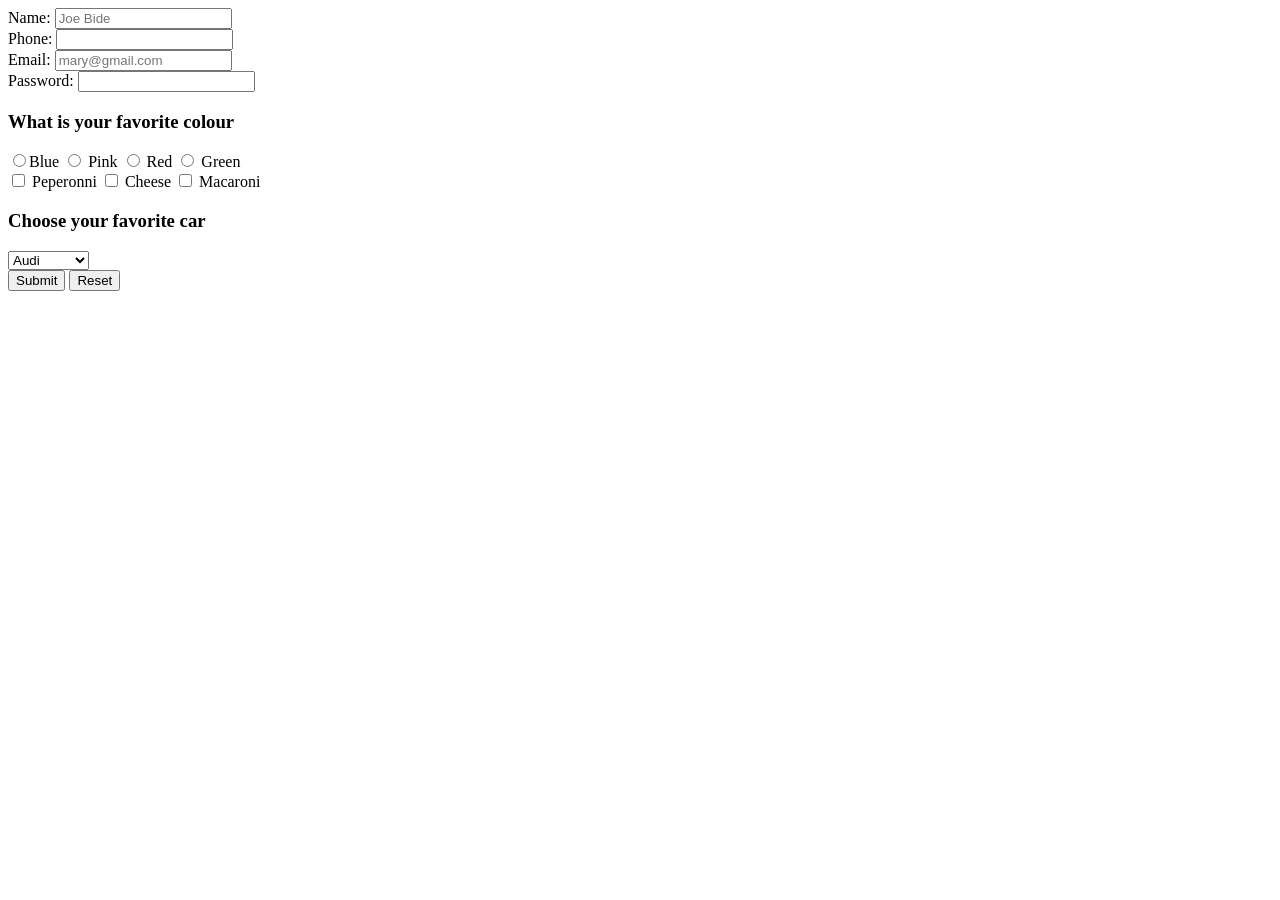
<file: contact.html>
<!DOCTYPE html>
<html lang="en">
<head>
    <meta charset="UTF-8">
    <meta name="viewport" content="width=device-width, initial-scale=1.0">
    <title>Document</title>
</head>
<body>
    <section class="contact" id="contact">
        <form action="">
            <div class="details">
               <label for="name">Name:</label>
               <input type="text" placeholder="Joe Bide">
            </div>
            
            <div class="details">
                <label for="phone">Phone:</label>
                <input type="number">
            </div>

          <div class="details">
            <label for="email">Email:</label>
            <input type="email" name="email" id="email" placeholder="mary@gmail.com">
          </div>

          <div class="details">
            <label for="password">Password:</label>
            <input type="password" name="password" id="password">
          </div>

          <div>
            <h3>What is your favorite colour</h3>
            <input type="radio" name="colour" id="">Blue
            <input type="radio" name="pink" id=""> Pink
            <input type="radio" name="red" id=""> Red
            <input type="radio" name="Green" id=""> Green
          </div>

          <div class="details">
            <input type="checkbox" > Peperonni
            <input type="checkbox" > Cheese
            <input type="checkbox" > Macaroni
          </div>

          <div class="details">
            <h3>Choose your favorite car</h3>
            <select name="" id="">
                <option value="Audi"> Audi</option>
                <option value="Volvo"> Volvo</option>
                <option value="Mercedes"> Mercedes</option>
            </select>
          </div>
        
            <button type="submit" class="btn"> Submit</button>
            <button type="reset" class="btn"> Reset</button>
        </form>
    </section>
</body>
</html>
</file>
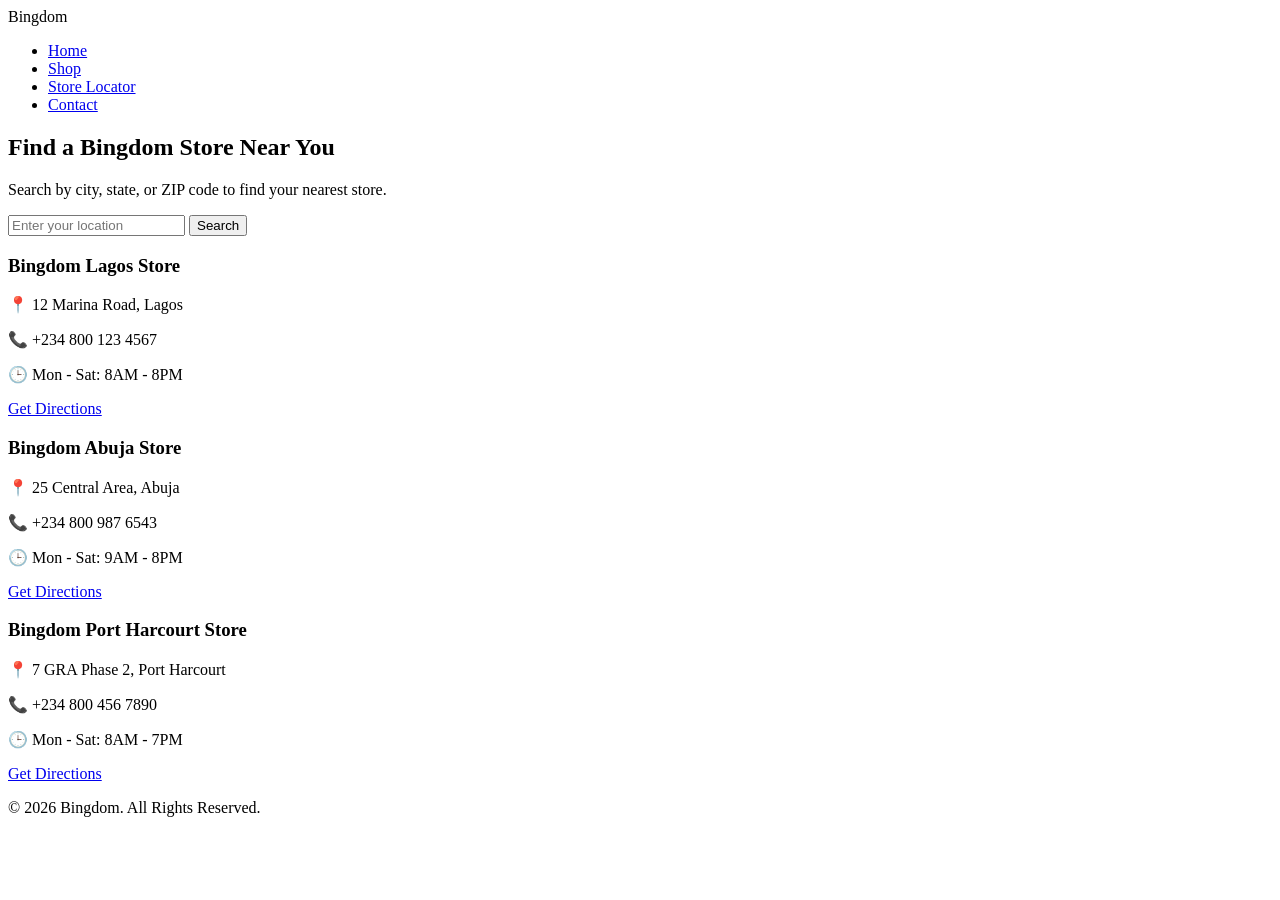
<file: locator.html>
<!DOCTYPE html>
<html lang="en">
<head>
    <meta charset="UTF-8">
    <meta name="viewport" content="width=device-width, initial-scale=1.0">
    <title>Document</title>
</head>
<body>
    <header> <div class="logo">Bingdom</div> 
        <nav> 
            <ul> 
                <li><a href="#">Home</a></li> <li><a href="#">Shop</a></li> <li><a href="#">Store Locator</a></li> <li><a href="#">Contact</a></li> </ul> </nav> </header> <section class="hero"> <h1>Find a Bingdom Store Near You</h1> <p>Search by city, state, or ZIP code to find your nearest store.</p> <div class="search-box"> <input type="text" placeholder="Enter your location"> <button>Search</button> </div> </section> <section class="stores"> 
                    <div class="store-card">
                         <h3>Bingdom Lagos Store</h3> 
                         <p>📍 12 Marina Road, Lagos</p> <p>📞 +234 800 123 4567</p> <p>🕒 Mon - Sat: 8AM - 8PM</p>
                          <a href="#" class="btn">Get Directions</a>
                         </div> 
                         <div class="store-card"> 
                            <h3>Bingdom Abuja Store</h3>
                             <p>📍 25 Central Area, Abuja</p> 
                             <p>📞 +234 800 987 6543</p>
                              <p>🕒 Mon - Sat: 9AM - 8PM</p> 
                              <a href="#" class="btn">Get Directions</a>
                        </div>
                               <div class="store-card">
                                 <h3>Bingdom Port Harcourt Store</h3>
                                  <p>📍 7 GRA Phase 2, Port Harcourt</p> <p>📞 +234 800 456 7890</p> 
                                  <p>🕒 Mon - Sat: 8AM - 7PM</p> 
                                  <a href="#" class="btn">Get Directions</a> 
                                </div>
                                 </section> 
                <footer> <p>&copy; 2026 Bingdom. All Rights Reserved.</p> </footer>
</body>
</html>
</file>
